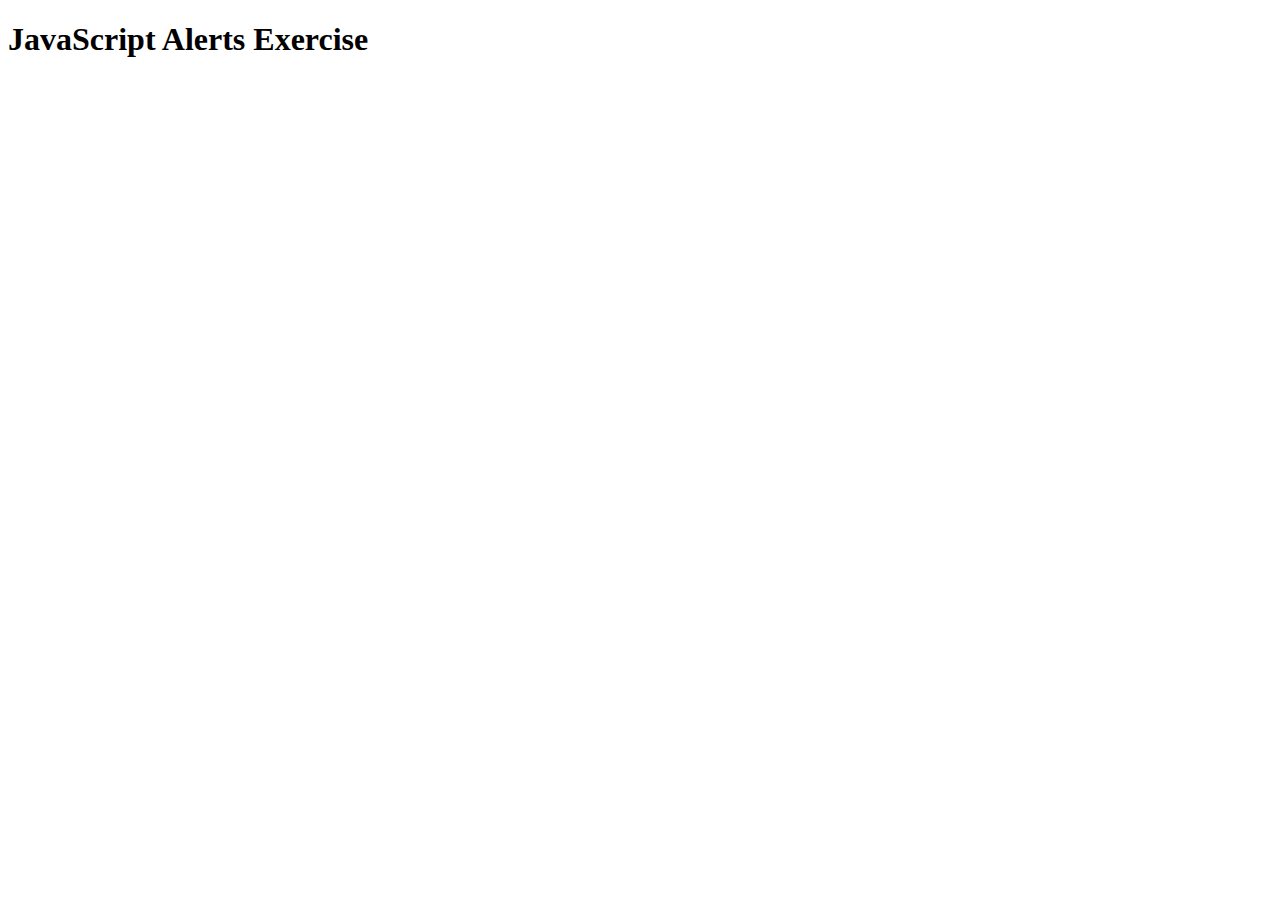
<file: Backend/tpJS/EX1/index.html>
<!DOCTYPE html>
<html lang="en">
<head>
    <meta charset="UTF-8">
    <meta name="viewport" content="width=device-width, initial-scale=1.0">
    <title>JavaScript Alerts Exercise</title>
</head>
<body>
    <h1>JavaScript Alerts Exercise</h1>
    
    <!-- 脚本按照要求的顺序排列：2 > 1 > 0 -->
    <script src="script2.js"></script>
    <script src="script1.js"></script>
    <script src="script0.js"></script>
</body>
</html>
</file>
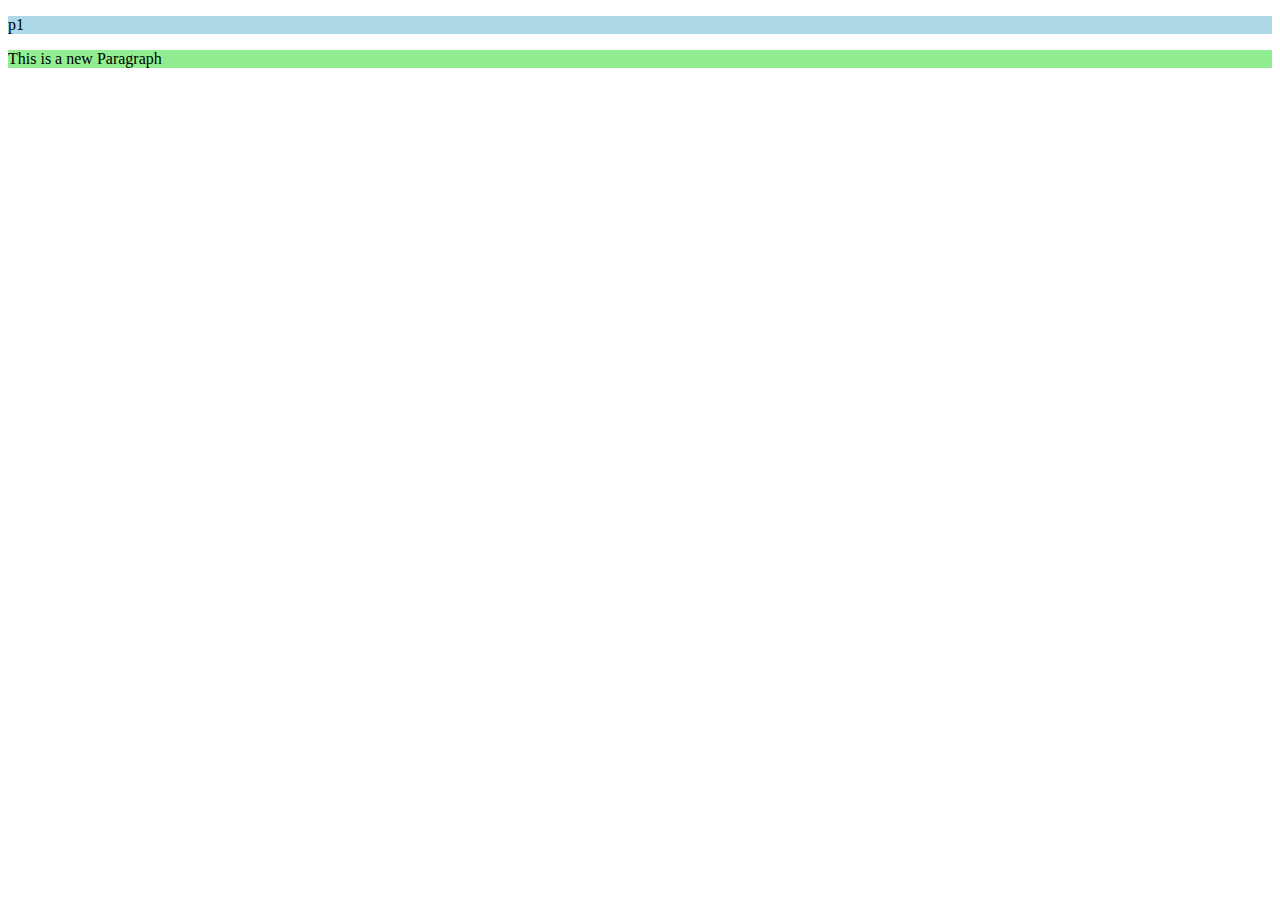
<file: Backend/tpJS/EX2/ex2.html>
<!DOCTYPE html>
<html lang="en">
    <head>
        <meta charset="UTF-8" />
        <meta name="viewport" content="width=device-width, initial-scale=1" />
        <title>DOM</title>
    </head>
    <body>
        <div id="caroussel">
            <p class="descr"> p1 </p>
            <p class="descr"> p2 </p>
        </div>
        <p id="p3"></p>
        
        <script>
            
            let monCaroussel = document.getElementById("caroussel");
            
            monCaroussel.children[0].style.background = "lightblue";
            
            
            monCaroussel.children[1].style.display = "none";
            
            // setTimeout(function() {
            //     monCaroussel.children[1].style.display = "block";
            // }, 2000);
            
            // add a new Paragraph
            let newParagraph = document.createElement("p");
            newParagraph.textContent = "This is a new Paragraph";
            newParagraph.className = "descr";
            newParagraph.style.background = "lightgreen";
            monCaroussel.appendChild(newParagraph);
        </script>
    </body>
</html>
</file>
